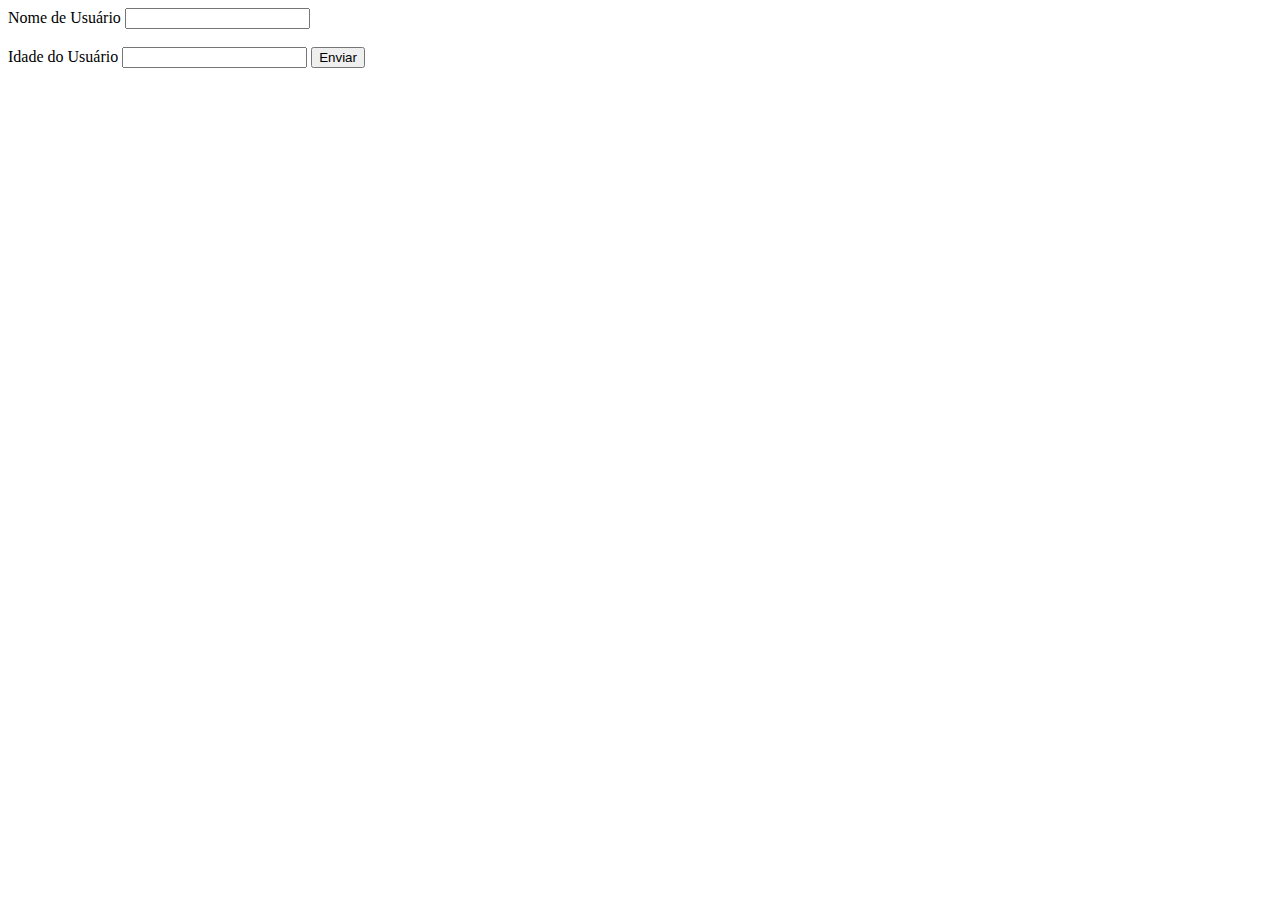
<file: PHP/index.html>
<!DOCTYPE html>
<html lang="pt-br">
<head>
    <meta charset="UTF-8">
    <meta name="viewport" content="width=device-width, initial-scale=1.0">
    <title>Aula 1</title>
</head>
<body>
    <form action="index03.php" method="post" id="myFor">
        <label for="">Nome de Usuário</label>  
        <input type="text" name="nomeUsuario" id="nomeUsuario"><br><br>
        <label for="">Idade do Usuário</label>
        <input type="text" name="idadeUsuario" id="idadeUsuario">
        <button type="submit">Enviar</button>      
    </form>

</body>
</html>
</file>
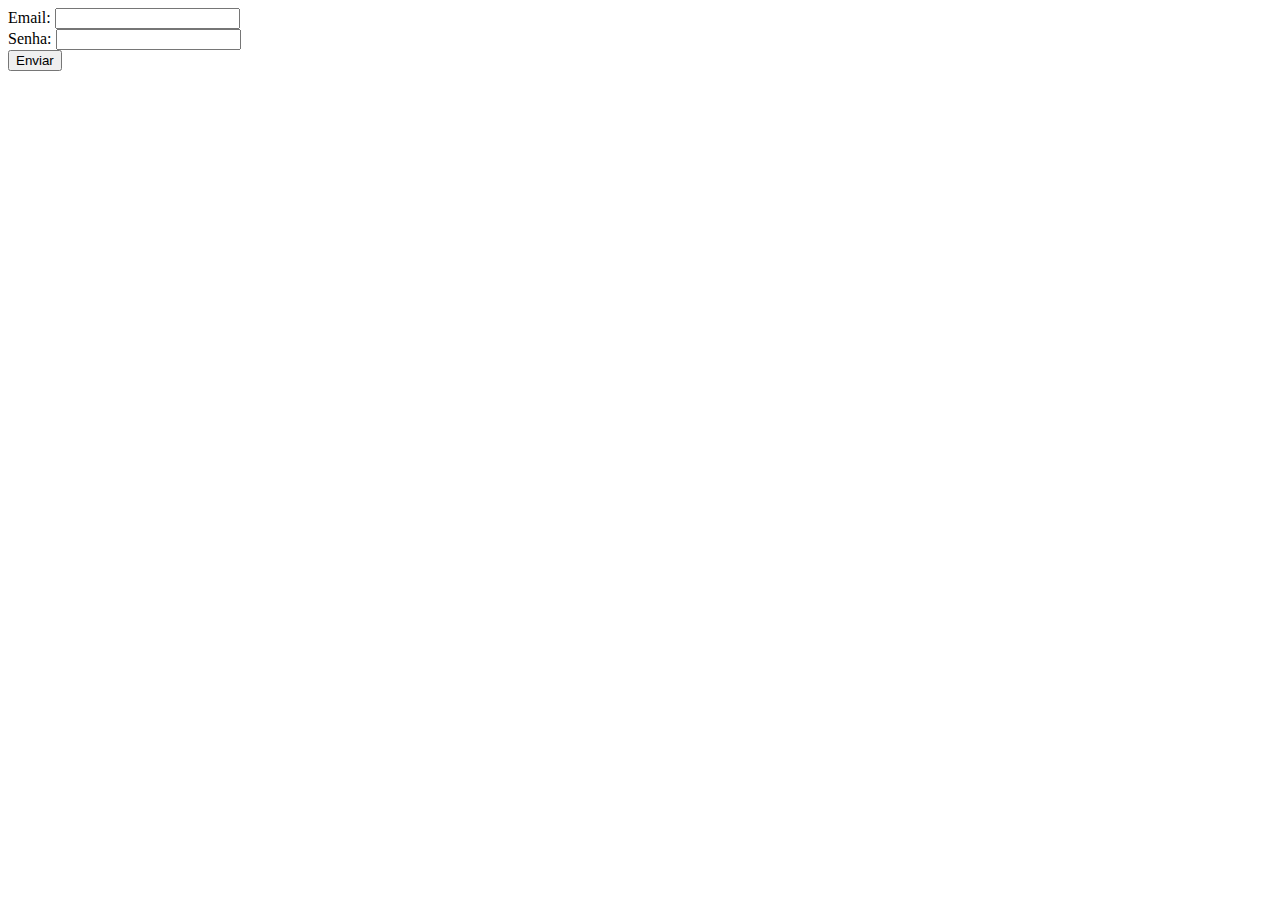
<file: PHP/atv21set/index.html>
<!DOCTYPE html>
<html lang='pt-br'>
<head>
    <meta charset='UTF-8'>
    <meta name='viewport' content='width=device-width, initial-scale=1.0'>
    <title>Document</title>
</head>
<body>
    <form action='verificarLogin.php'>
        <label for=''>Email: 
            <input type='email'>
        </label><br>
        <label for=''>Senha:
            <input type='password'>
        </label><br>
        <button type='submit'>Enviar</button>
    </form>

</body>
</html>
</file>
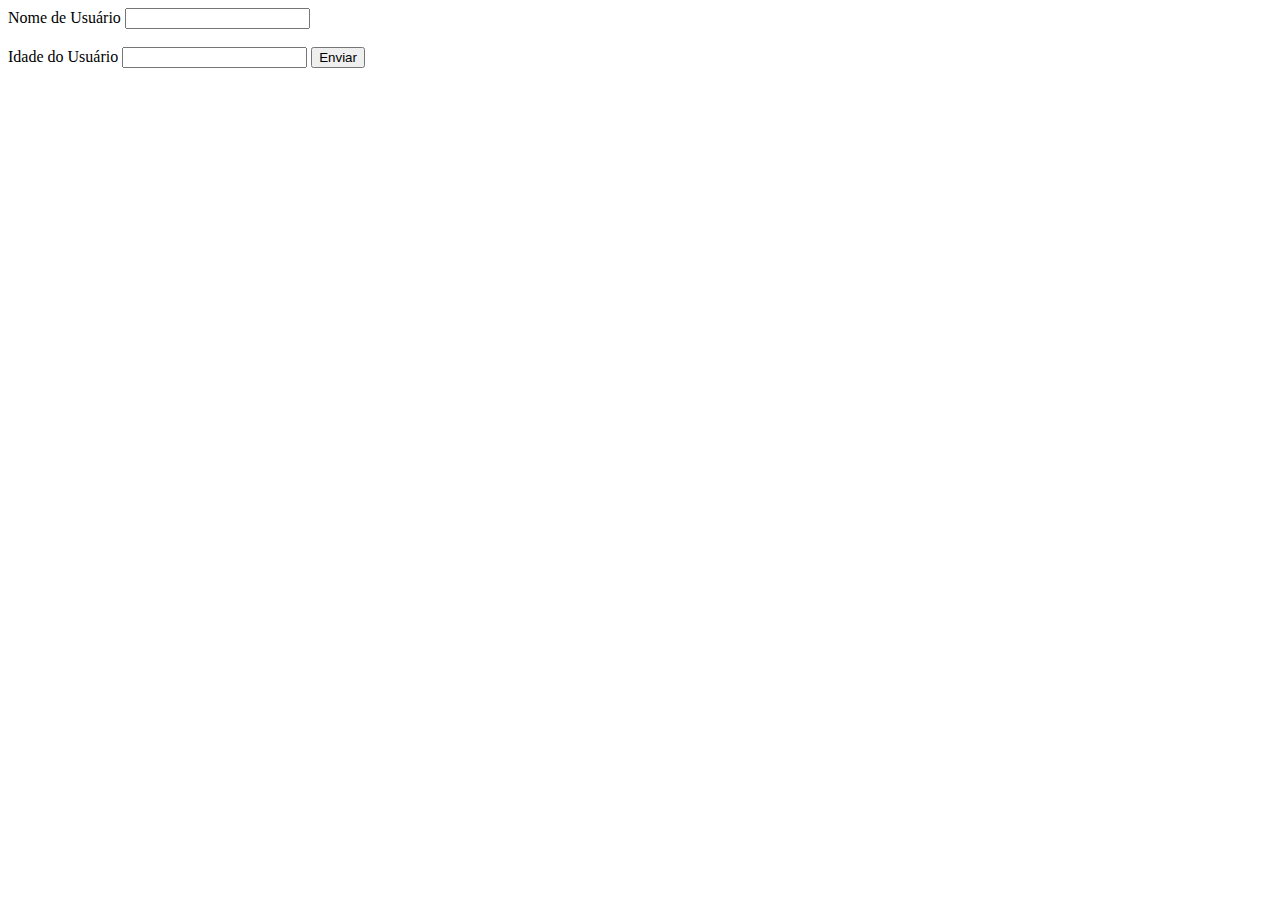
<file: PHP/index08.html>
<!DOCTYPE html>
<html lang="pt-br">
<head>
    <meta charset="UTF-8">
    <meta name="viewport" content="width=device-width, initial-scale=1.0">
    <title>Document</title>
</head>
<body>
    <form action="index08.php" method="post" id="myFor">
        <label for="">Nome de Usuário</label>  
        <input type="text" name="nomeUsuario" id="nomeUsuario"><br><br>

        <label for="">Idade do Usuário</label>
        <input type="text" name="idadeUsuario" id="idadeUsuario">
        
        <button type="submit">Enviar</button>      
    </form>
</body>
</html>
</file>
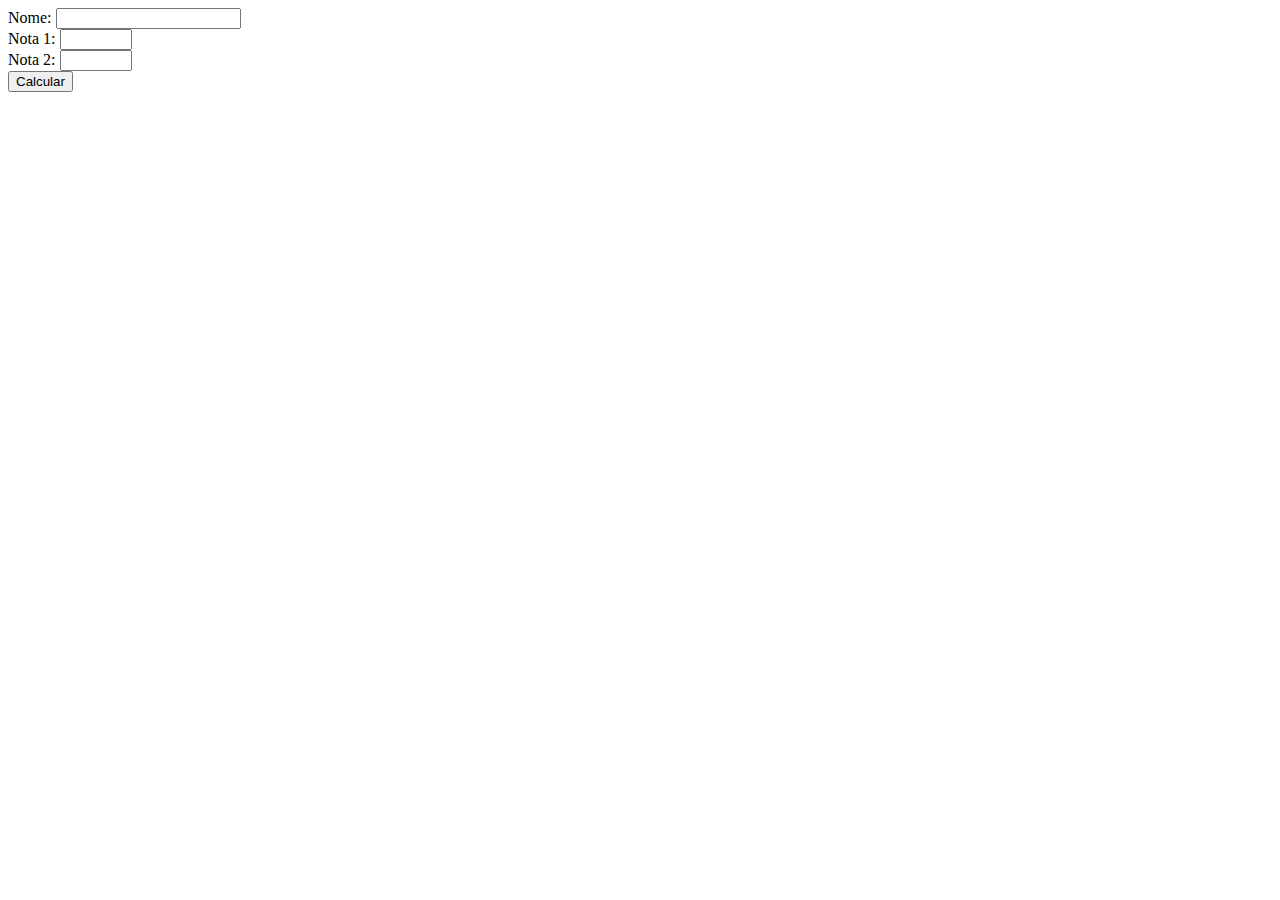
<file: PHP/Execicios/ex01.html>
<!DOCTYPE html>
<html lang="pt-br">
<head>
    <meta charset="UTF-8">
    <meta name="viewport" content="width=device-width, initial-scale=1.0">
    <title>Exercício 1</title>
</head>
<body>
    <form action="ex1.php" method="get">
        <label for="">Nome: </label>
        <input type="text" name="nome" id=""><br>

        <label for="">Nota 1: </label>
        <input type="number" name="nota1" min="0" max="10" step="0.5"> <br>

        <label for="">Nota 2: </label>
        <input type="number" name="nota2" min="0" max="10" step="0.5">
        <br>

        <button type="submit">Calcular</button>

    </form>
</body>
</html>
</file>
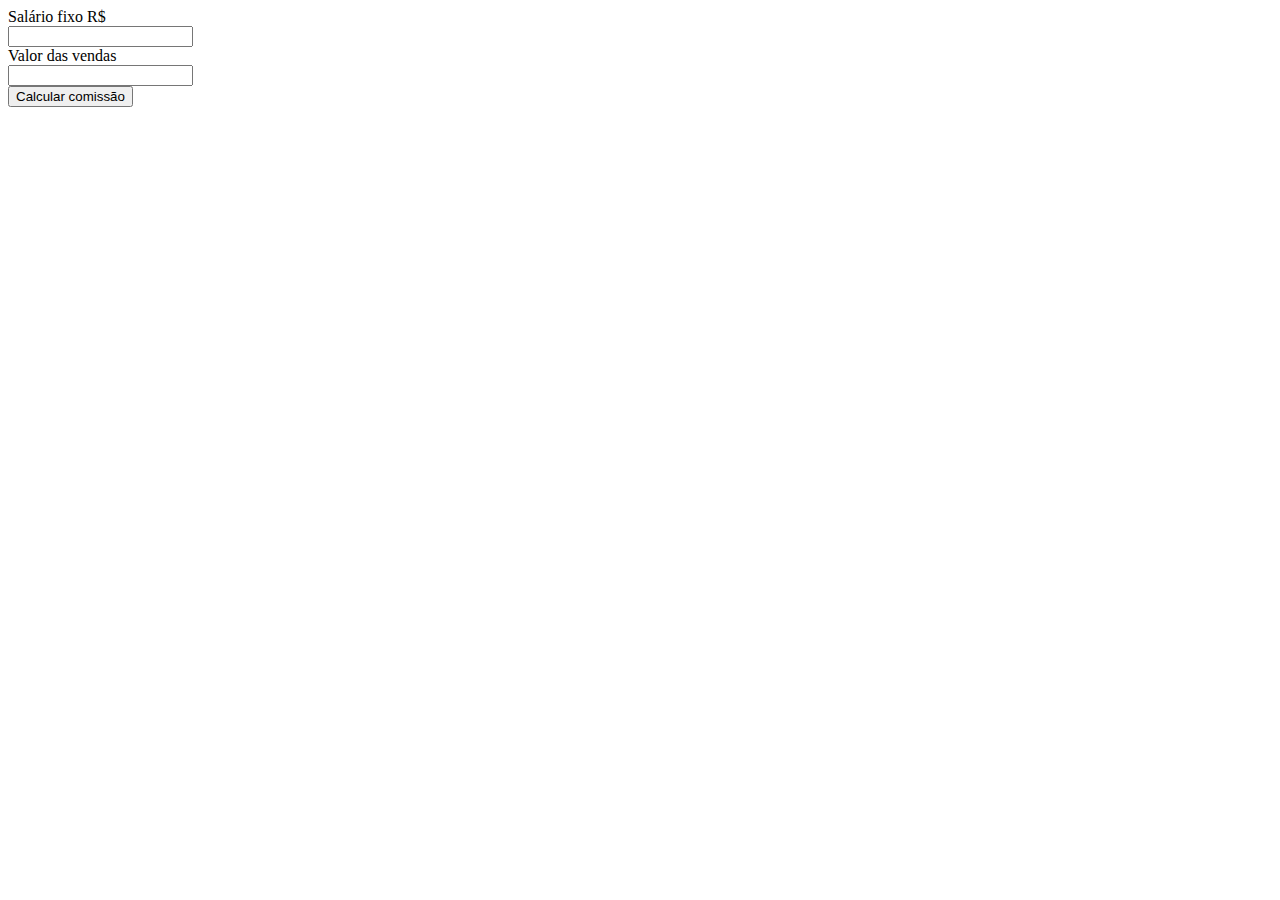
<file: PHP/Execicios/ex02.html>
<!DOCTYPE html>
<html lang="pt-br">
<head>
    <meta charset="UTF-8">
    <meta name="viewport" content="width=device-width, initial-scale=1.0">
    <title>Exercício 2</title>
</head>
<body>
    <form action="ex2.php" method="get">
        <label for="">Salário fixo R$</label><br>
        <input type="number" name="salario"> <br>

        <label for="">Valor das vendas</label><br>
        <input type="number" name="vendas"> <br>

        <button type="submit">Calcular comissão</button>
    </form>
</body>
</html>
</file>
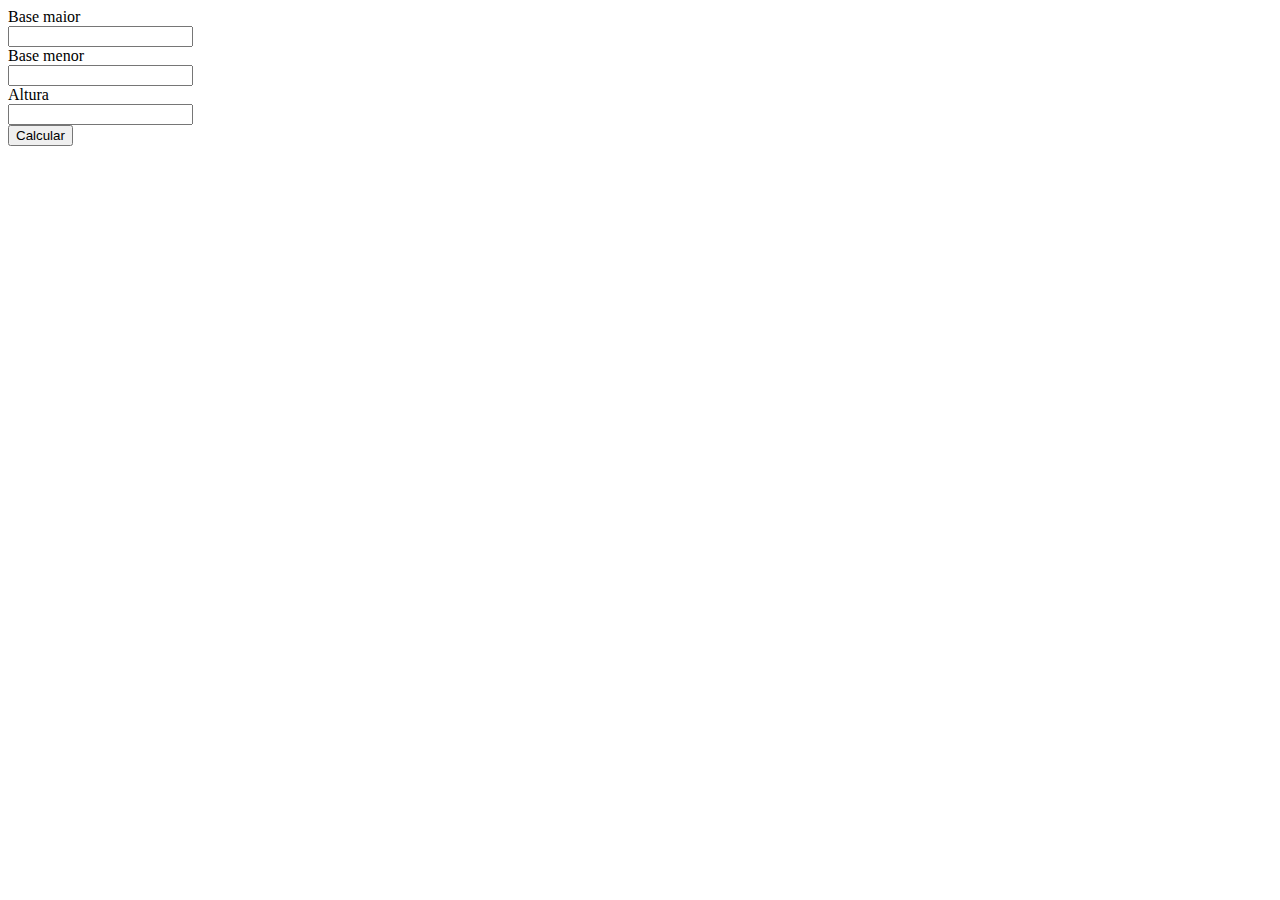
<file: PHP/Execicios/ex03.html>
<!DOCTYPE html>
<html lang="pt-br">
<head>
    <meta charset="UTF-8">
    <meta name="viewport" content="width=device-width, initial-scale=1.0">
    <title>Exercício 3</title>
</head>
<body>
    <form action="ex3.php" method="get">
        <label for="">Base maior</label><br>
        <input type="number" name="baseMaior"><br>

        <label for="">Base menor</label><br>
        <input type="number" name="baseMenor"><br>

        <label for="">Altura</label><br>
        <input type="number" name="altura"><br>

        <button type="submit">Calcular</button>
    </form>
</body>
</html>
</file>
